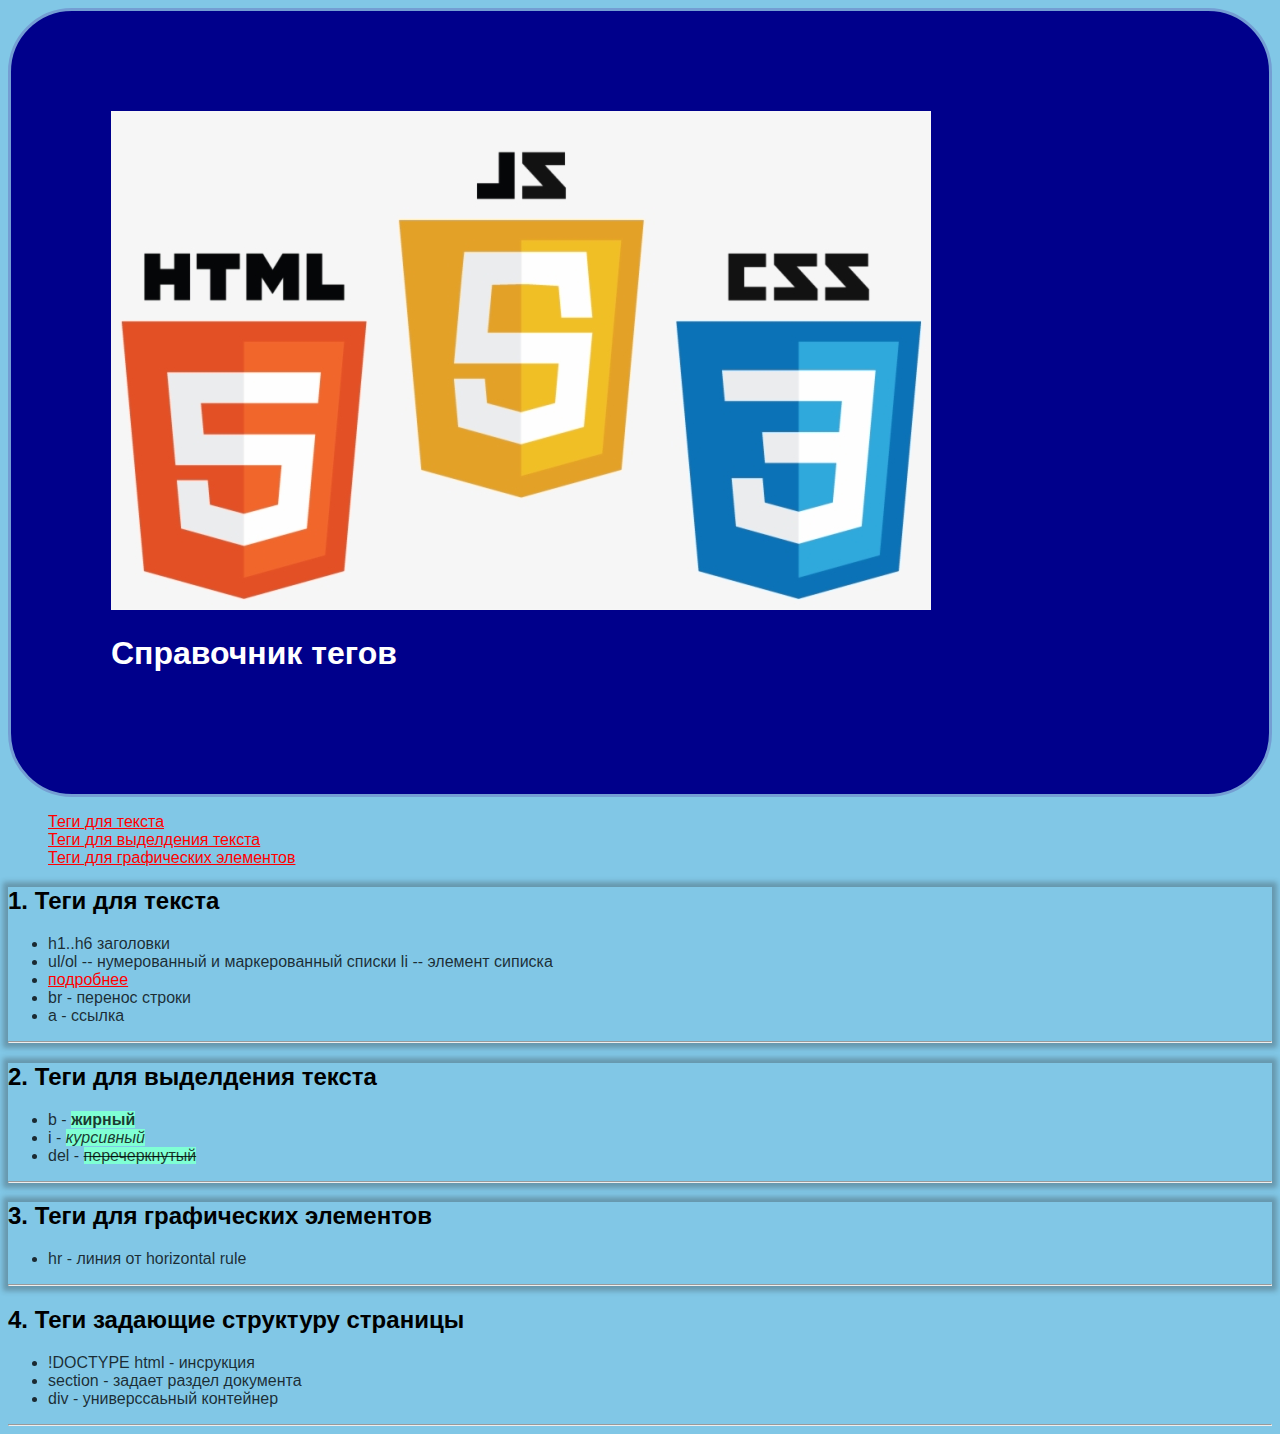
<file: index.html>
<!DOCTYPE html>
<html lang="ru">

<head>
    <meta charset="UTF-8">
    <meta name="viewport" content="width=device-width, initial-scale=1.0">
    <title>Справочник тегов</title>
    <link rel="stylesheet" href="./css/style.css">
</head>

<body>
    <header>
        <img src="./images/htmlcssjs.png"/>
        <h1>Справочник тегов</h1>
    </header>
    <nav>
        <ul type = "none">
            <li><a href = "#text-main"> Теги для текста</a></li>
            <li><a href = "#text-main1"> Теги для выделдения текста</a></li>
            <li><a href = "#text-main2"> Теги для графических элементов</a></li>
        </ul>
    </nav>
    <section id = "text-main">

    <h2>1. Теги для текста</h2>
    <ul>
        <li>h1..h6 заголовки</li>
        <li>ul/ol -- нумерованный и маркерованный списки
            li -- элемент сиписка
        </li>
        <li> <a href="" > подробнее</a> </li>
        <li> br - перенос строки</li>
        <li> a - ссылка</li>
    </ul>
    <hr>
    </section>
    
    <section id = "text-main1">
    <h2>2. Теги для выделдения текста</h2>
    <ul>
        <li>b - <b>жирный</b></li>
        <li>i - <i>курсивный</i></li>
        <li>del - <del>перечеркнутый</del></li>
    </ul>
    <hr>
    </section>

    <section id = "text-main2">
    <h2>3. Теги для графических элементов</h2>
    <ul>
        <li>hr - линия от horizontal rule</li>
    </ul>
    <hr>
    </section>

    <h2>4. Теги задающие структуру страницы</h2>
    <ul>
        <li>!DOCTYPE html - инсрукция</li>
        <li>section - задает раздел документа</li>
        <li>div - универссаьный контейнер</li>
    </ul>
    <hr>

    
</body>

</html>
</file>
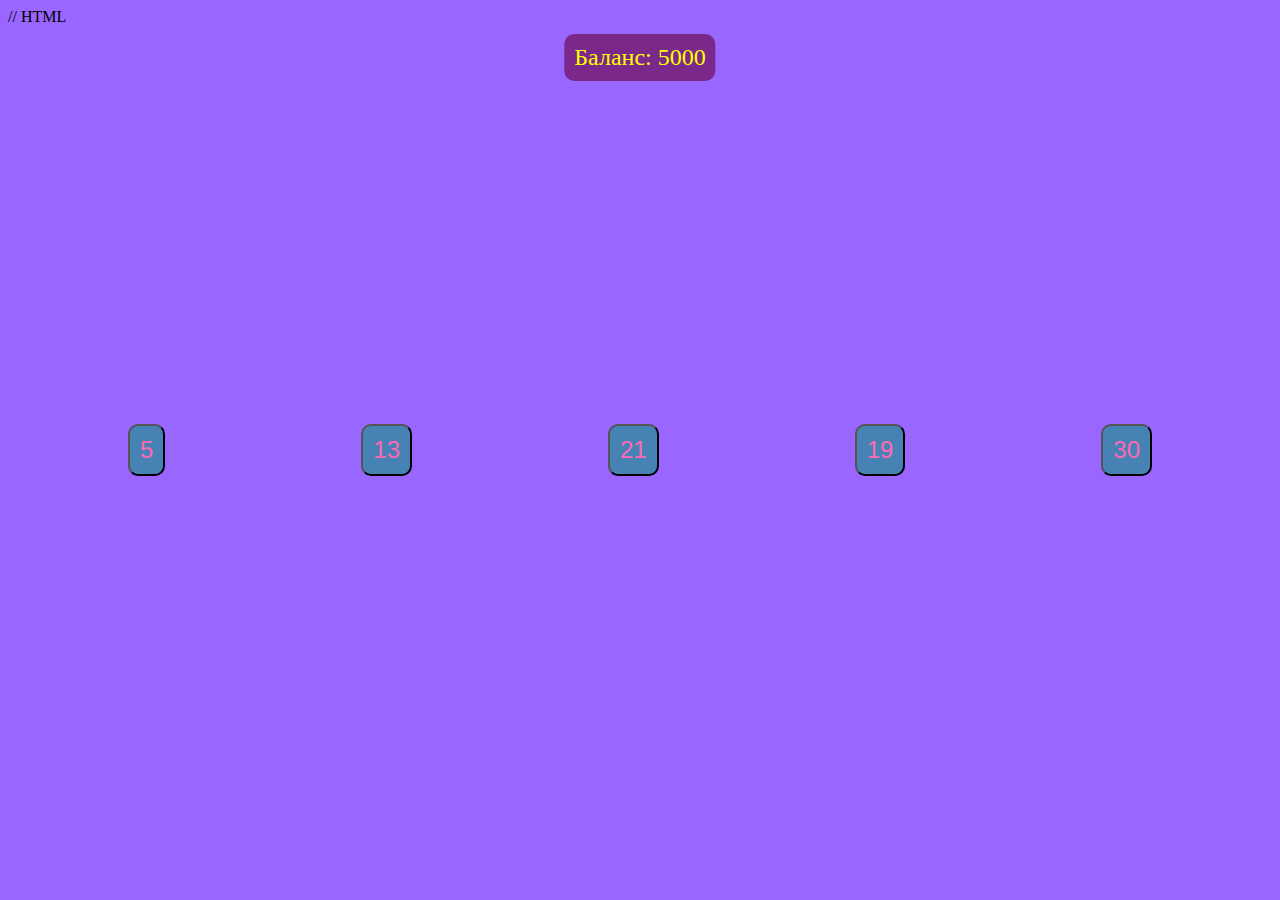
<file: казик777.html>
// HTML
<!DOCTYPE html>
<html>
<head>
  <title>КАЗИНО-777</title>
  <style>
    body {
      background-color: #9966FF; /* purple background */
    }
    #balance {
      position: absolute;
      top: 10px;
      left: 50%;
      transform: translateX(-50%);
      background-color: #7A288A; /* violet background */
      color: #FFFF00; /* bright yellow text */
      padding: 10px;
      border-radius: 10px;
      font-size: 24px;
    }
    #buttons {
      position: absolute;
      top: 50%;
      left: 50%;
      transform: translate(-50%, -50%);
      display: flex;
      justify-content: space-between;
      width: 80%;
    }
    .button {
      background-color: #4682B4; /* blue button */
      color: #FF69B4; /* bright pink text */
      padding: 10px;
      border-radius: 10px;
      font-size: 24px;
      cursor: pointer;
    }
    .button.active {
      background-color: #FF69B4; /* bright pink button */
      color: #4682B4; /* blue text */
    }
    .button.win {
      background-color: #00FF00; /* green button */
    }
    .button.lose {
      background-color: #FF0000; /* red button */
    }
  </style>
</head>
<body>
  <p id="balance">Баланс: <span id="balance-value">5000</span></p>
  <div id="buttons">
    <button class="button" id="button-5">5</button>
    <button class="button" id="button-13">13</button>
    <button class="button" id="button-21">21</button>
    <button class="button" id="button-19">19</button>
    <button class="button" id="button-30">30</button>
  </div>

  <script>
    let balance = 5000;
    const balanceElement = document.getElementById('balance-value');
    const buttons = document.querySelectorAll('.button');

    buttons.forEach(button => {
      button.addEventListener('click', () => {
        button.classList.add('active');
        setTimeout(() => {
          const randomNumber = getRandomNumber();
          if (button.textContent === randomNumber.toString()) {
            balance += 1000;
            button.classList.add('win');
          } else {
            balance -= 200;
            button.classList.add('lose');
          }
          balanceElement.textContent = balance.toString();
          setTimeout(() => {
            buttons.forEach(button => {
              button.classList.remove('active', 'win', 'lose');
            });
          }, 4000);
        }, 4000);
      });
    });

    function getRandomNumber() {
      const numbers = [5, 13, 21, 19, 30];
      return numbers[Math.floor(Math.random() * numbers.length)];
    }
  </script>
</body>
</html>
</file>
<file: css/style.css>
body {
    color: #000102ca;
    background-color: rgb(129, 199, 230);
    font-family: "Roboto", sans-serif;
    font-size: 20 px;
}

header {
    color: white;
    background-color: darkblue;
    margin: 10 px;
    padding: 100px;
    border-color: #749ed3;
    border-style: solid;
    border-radius: 64px;
}

#text-main, #text-main1, #text-main2  {
    box-shadow: 0px 0px 5px 5px rgba(42, 44, 44, 0.3);
}

h1 {
    font-size: 55 px;
}

h2 {
    color: black;
}

b, i, del {
    background-color: aquamarine;
}

a {
    color: red;
}
</file>
